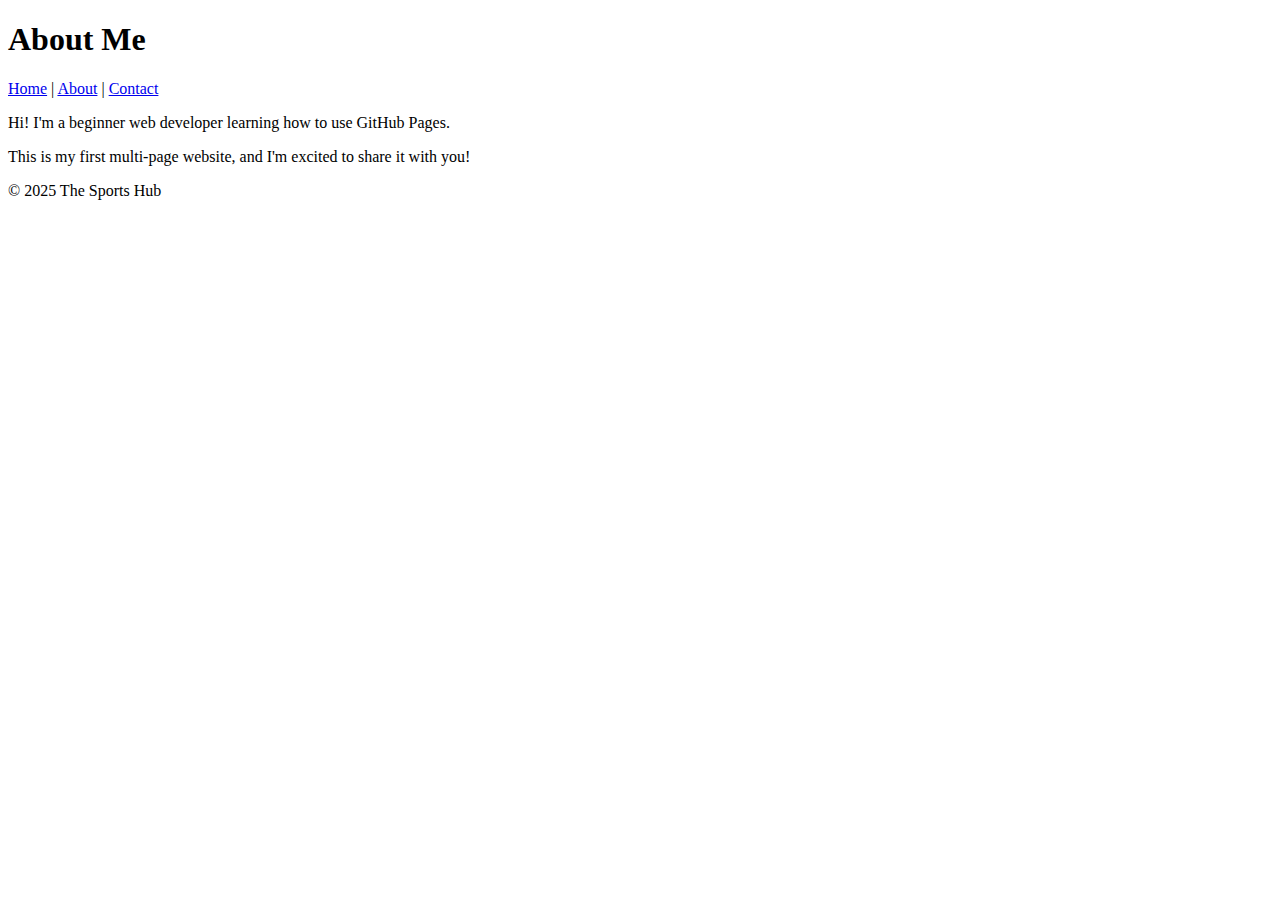
<file: About.html>
<!DOCTYPE html>
<html lang="en">

<head>
    <meta charset="UTF-8">
    <meta name="viewport" content="width=device-width, initial-scale=1.0">
    <meta http-equiv="X-UA-Compatible" content="ie=edge">
    <title>About Me</title>
</head>

<body>

    <header>
        <h1>About Me</h1>
        <nav>
            <a href="index.html">Home</a> |
            <a href="about.html">About</a> |
            <a href="contact.html">Contact</a>
        </nav>
    </header>

    <main>
        <p>Hi! I'm a beginner web developer learning how to use GitHub Pages.</p>
        <p>This is my first multi-page website, and I'm excited to share it with you!</p>
    </main>

    <footer>
        <p>&copy; 2025 The Sports Hub</p>
    </footer>

</body>

</html>
</file>
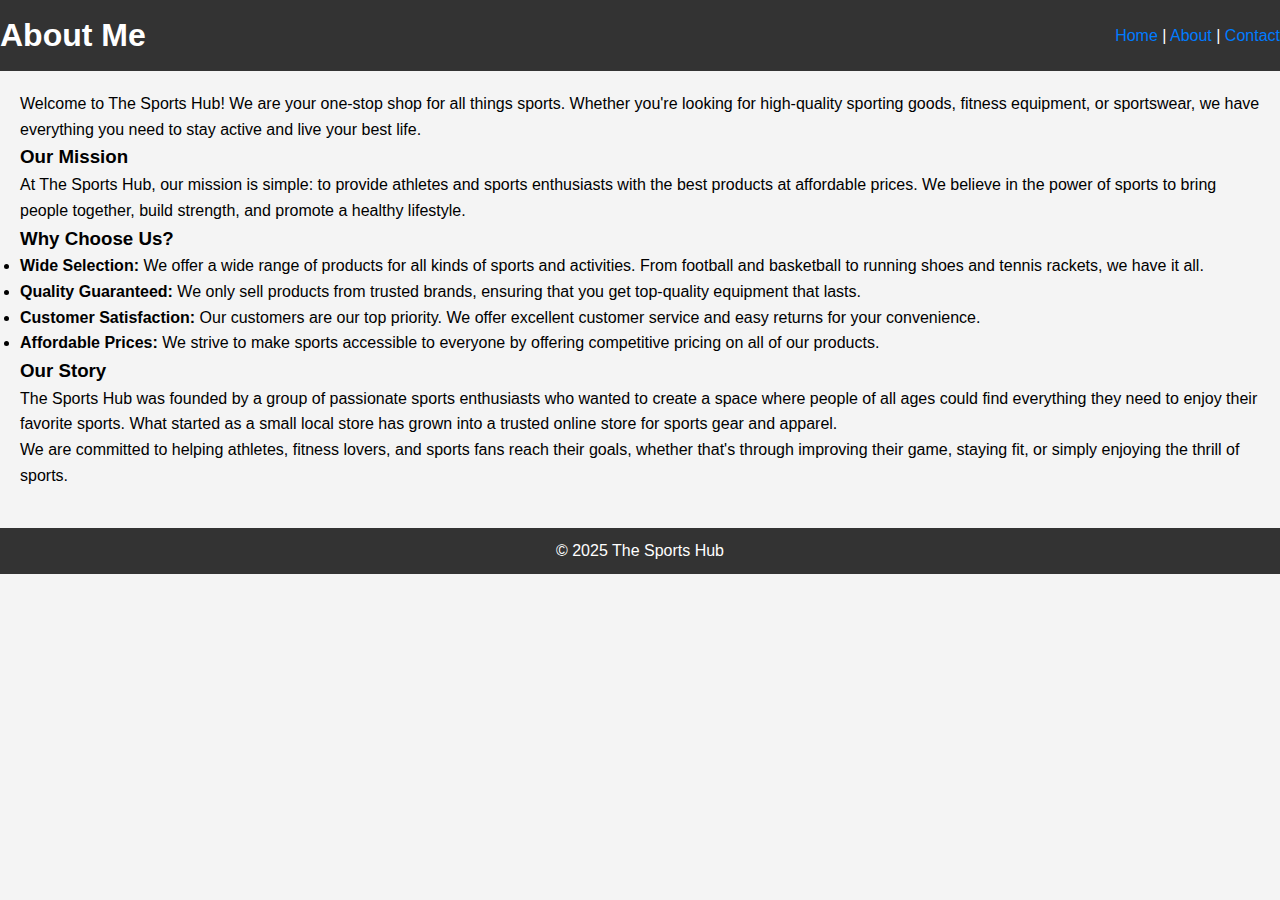
<file: about.html>
<!DOCTYPE html>
<html lang="en">

<head>
    <meta charset="UTF-8">
    <meta name="viewport" content="width=device-width, initial-scale=1.0">
    <meta http-equiv="X-UA-Compatible" content="ie=edge">
    <title>About Me</title>
<link rel="stylesheet" href="style.css">
</head>

<body>

    <header>
        <h1>About Me</h1>
        <nav>
            <a href="index.html">Home</a> |
            <a href="about.html">About</a> |
            <a href="contact.html">Contact</a>
        </nav>
    </header>

    <main>
       
        <section class="about-section">
            
            <p>Welcome to The Sports Hub! We are your one-stop shop for all things sports. Whether you're looking for high-quality sporting goods, fitness equipment, or sportswear, we have everything you need to stay active and live your best life.</p>

            <h3>Our Mission</h3>
            <p>At The Sports Hub, our mission is simple: to provide athletes and sports enthusiasts with the best products at affordable prices. We believe in the power of sports to bring people together, build strength, and promote a healthy lifestyle.</p>

            <h3>Why Choose Us?</h3>
            <ul>
                <li><strong>Wide Selection:</strong> We offer a wide range of products for all kinds of sports and activities. From football and basketball to running shoes and tennis rackets, we have it all.</li>
                <li><strong>Quality Guaranteed:</strong> We only sell products from trusted brands, ensuring that you get top-quality equipment that lasts.</li>
                <li><strong>Customer Satisfaction:</strong> Our customers are our top priority. We offer excellent customer service and easy returns for your convenience.</li>
                <li><strong>Affordable Prices:</strong> We strive to make sports accessible to everyone by offering competitive pricing on all of our products.</li>
            </ul>

            <h3>Our Story</h3>
            <p>The Sports Hub was founded by a group of passionate sports enthusiasts who wanted to create a space where people of all ages could find everything they need to enjoy their favorite sports. What started as a small local store has grown into a trusted online store for sports gear and apparel.</p>

            <p>We are committed to helping athletes, fitness lovers, and sports fans reach their goals, whether that's through improving their game, staying fit, or simply enjoying the thrill of sports.</p>
        </section>
    

    </main>

    <footer>
        <p>&copy; 2025 The Sports Hub</p>
    </footer>

</body>

</html>
</file>
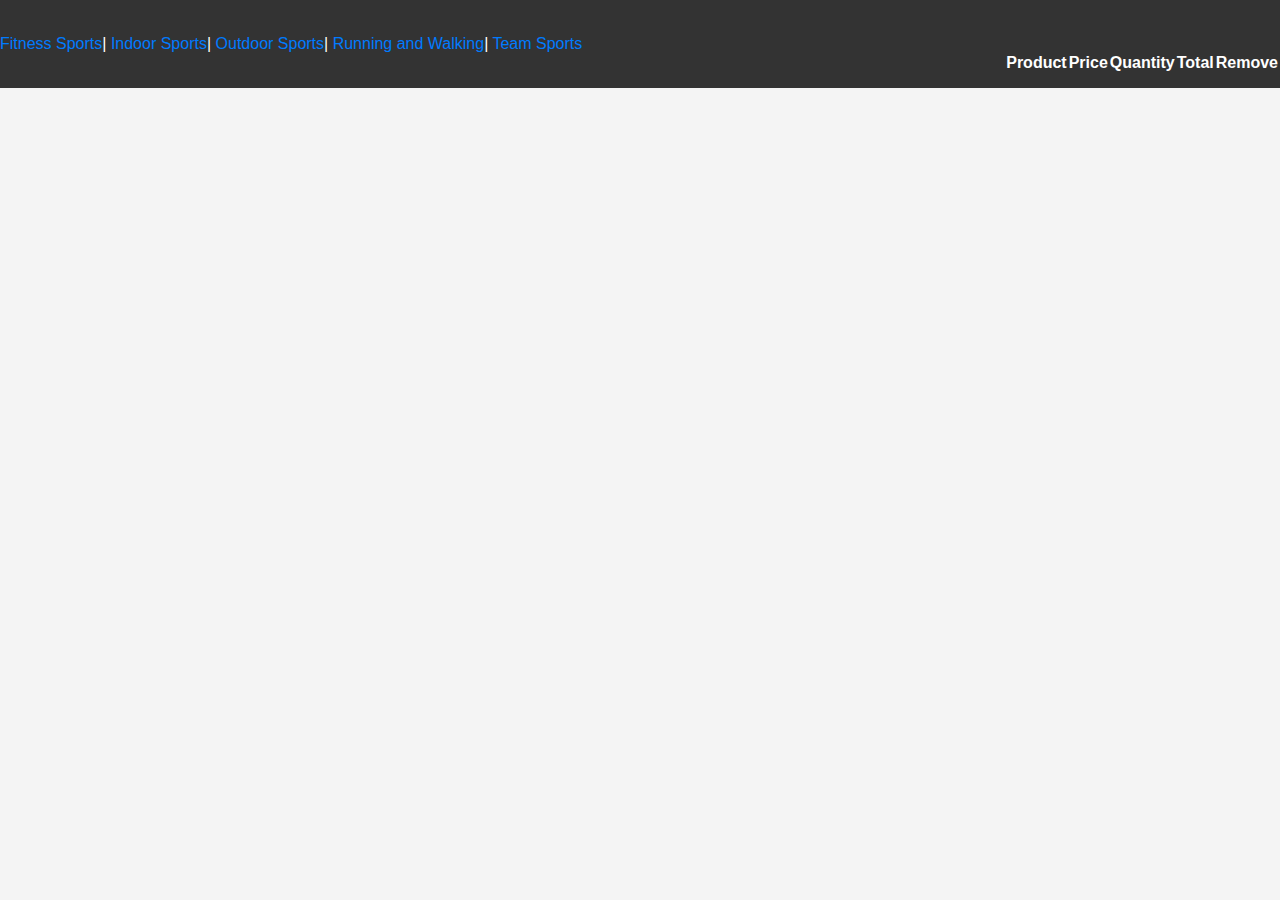
<file: cart.html>
<!DOCTYPE html>
<html lang="en">
<head>
  <meta charset="UTF-8" />
  <meta name="viewport" content="width=device-width, initial-scale=1" />
  <title> Cart</title>
  <link rel="stylesheet" href="style.css">
</head>
<body>

  <header>
  <nav class="category-nav">
    <a href="fitness sports.html">Fitness Sports</a>|
    <a href="indoor sports.html">Indoor Sports</a>|
    <a href="outdoor sports.html">Outdoor Sports</a>|
    <a href="running and walking">Running and Walking</a>|
    <a href="team sports.html">Team Sports</a>
    
  </nav>

 

  <section class="products" id="products">
   
  </section>

  <section class="cart" id="cart">
    <h2>Your Cart</h2>
    <table id="cart-table">
      <thead>
        <tr>
          <th>Product</th>
          <th>Price</th>
          <th>Quantity</th>
          <th>Total</th>
          <th>Remove</th>
        </tr>
      </thead>
      <tbody id="cart-items">
        
      </tbody>
    </table>
    <div id="empty-message" class="empty-cart" style="display:none;">Your cart is empty.</div>
    <div class="cart-total" id="cart-total"></div>
  </section>

<script>
  
  const products = [
    {
      id: 1,
      name: "Football",
      price: 408.00,
      <img src="https://www.prosoccer.com/cdn/shop/files/27f57ea2808b39a0936aff5750bfa805_1500x.webp?v=1729395968://via.placeholder.com/200" alt="Product 1">
    },
    {
      id: 2,
      name: "Basketball",
      price: 340.00,
      <img src="https://encrypted-tbn0.gstatic.com/images?q=tbn:ANd9GcQDQNbkQOPa_2AafjISAvFjbnP2IRBFLCEpYA&s://via.placeholder.com/200" alt="Product 2">
    },
    {
      id: 3,
      name: "Tennis Racket",
      price: 680.00,
      <img src="https://encrypted-tbn0.gstatic.com/images?q=tbn:ANd9GcTYKKfQy1iuIdjI9DiREnoj-RYnj0lZx5PzSA&s://via.placeholder.com/200" alt="Product 3">
    },
    {
      id: 4,
      name: "Running Shoes",
      price: 952.00,
      <img src="https://media.gq.com/photos/671bb5124618127199933a38/master/w_2560%2Cc_limit/nikesneakerslede.png://via.placeholder.com/200" alt="Product 4">
    },
    {
      id: 5,
      name: "50KG Cast Iron Weight Set",
      price: 2 299.00,
      <img src="https://ke.jumia.is/unsafe/fit-in/500x500/filters:fill(white)/product/39/154608/1.jpg?9422://via.placeholder.com/200" alt="Product 5">
    },
    {
      id: 6,
      name: "Swimsuits",
      price: 641.00,
      <img src="https://cdn.shopify.com/s/files/1/1879/8911/files/Picture5_9ee49a87-b5eb-41be-8241-8115dd27e1b5.png?v=1604500923://via.placeholder.com/200" alt="Product 6">
    }, 
  ];

  
 <main class="cart-page">
        <h1>Your Shopping Cart</h1>
        <div class="cart-items" id="cartItems">
            <!-- Cart items-->
        </div>
        <div class="cart-summary">
            <span>Subtotal:</span>
            <span id="cartSubtotal">P 0.00</span>
        </div>
        <button class="checkout-btn" id="checkoutBtn">Proceed to Purchase</button>
    </main>

    <script>
        // Utility to format price
        function formatPrice(price) {
            return 'P ' + price.toFixed(2);
        }

        // Load cart from localStorage or initialize empty
        let cart = JSON.parse(localStorage.getItem('cart')) || [];

        const cartItemsContainer = document.getElementById('cartItems');
        const cartSubtotalEl = document.getElementById('cartSubtotal');
        const cartCountEls = document.querySelectorAll('#cartCount');

        // Update cart count in header
        function updateCartCount() {
            const count = cart.reduce((sum, item) => sum + item.quantity, 0);
            cartCountEls.forEach(el => el.textContent = count);
        }

        // Save cart to localStorage
        function saveCart() {
            localStorage.setItem('cart', JSON.stringify(cart));
            updateCartCount();
        }

        // Remove item from cart by id
        function removeItem(id) {
            cart = cart.filter(item => item.id !== id);
            renderCart();
            saveCart();
        }

       
        function changeQuantity(id, delta) {
            const item = cart.find(i => i.id === id);
            if (!item) return;
            item.quantity += delta;
            if (item.quantity < 1) item.quantity = 1;
            renderCart();
            saveCart();
        }

        function renderCart() {
            cartItemsContainer.innerHTML = '';
            if (cart.length === 0) {
                cartItemsContainer.innerHTML = '<p class="empty-cart">Your cart is empty.</p>';
                cartSubtotalEl.textContent = formatPrice(0);
                return;
            }
            let subtotal = 0;
            cart.forEach(item => {
                subtotal += item.price * item.quantity;
                const itemEl = document.createElement('div');
                itemEl.className = 'cart-item';
                itemEl.innerHTML = `
                    <img src="${item.image}" alt="${item.name}" />
                    <div class="cart-item-details">
                        <div class="cart-item-title">${item.name}</div>
                        <div class="cart-item-price">${formatPrice(item.price)}</div>
                        <div class="cart-item-quantity">
                            <button class="quantity-btn" data-action="decrease" data-id="${item.id}">-</button>
                            <span>${item.quantity}</span>
                            <button class="quantity-btn" data-action="increase" data-id="${item.id}">+</button>
                            <button class="remove-btn" data-action="remove" data-id="${item.id}">Remove</button>
                        </div>
                    </div>
                `;
                cartItemsContainer.appendChild(itemEl);
            });
            cartSubtotalEl.textContent = formatPrice(subtotal);
        }

        // Handle quantity and remove button clicks
        cartItemsContainer.addEventListener('click', e => {
            const action = e.target.getAttribute('data-action');
            const id = parseInt(e.target.getAttribute('data-id'));
            if (!action || !id) return;
            if (action === 'decrease') {
                changeQuantity(id, -1);
            } else if (action === 'increase') {
                changeQuantity(id, 1);
            } else if (action === 'remove') {
                removeItem(id);
            }
        });

        // Checkout button click handler
        document.getElementById('checkoutBtn').addEventListener('click', () => {
            if (cart.length === 0) {
                alert('Your cart is empty.');
                return;
            }
            alert('Thank you for your purchase! Your order has been placed.');
            cart = [];
            saveCart();
            renderCart();
        });

        // Initialize
        renderCart();
        updateCartCount();
    </script>


</body>
</html>
</file>
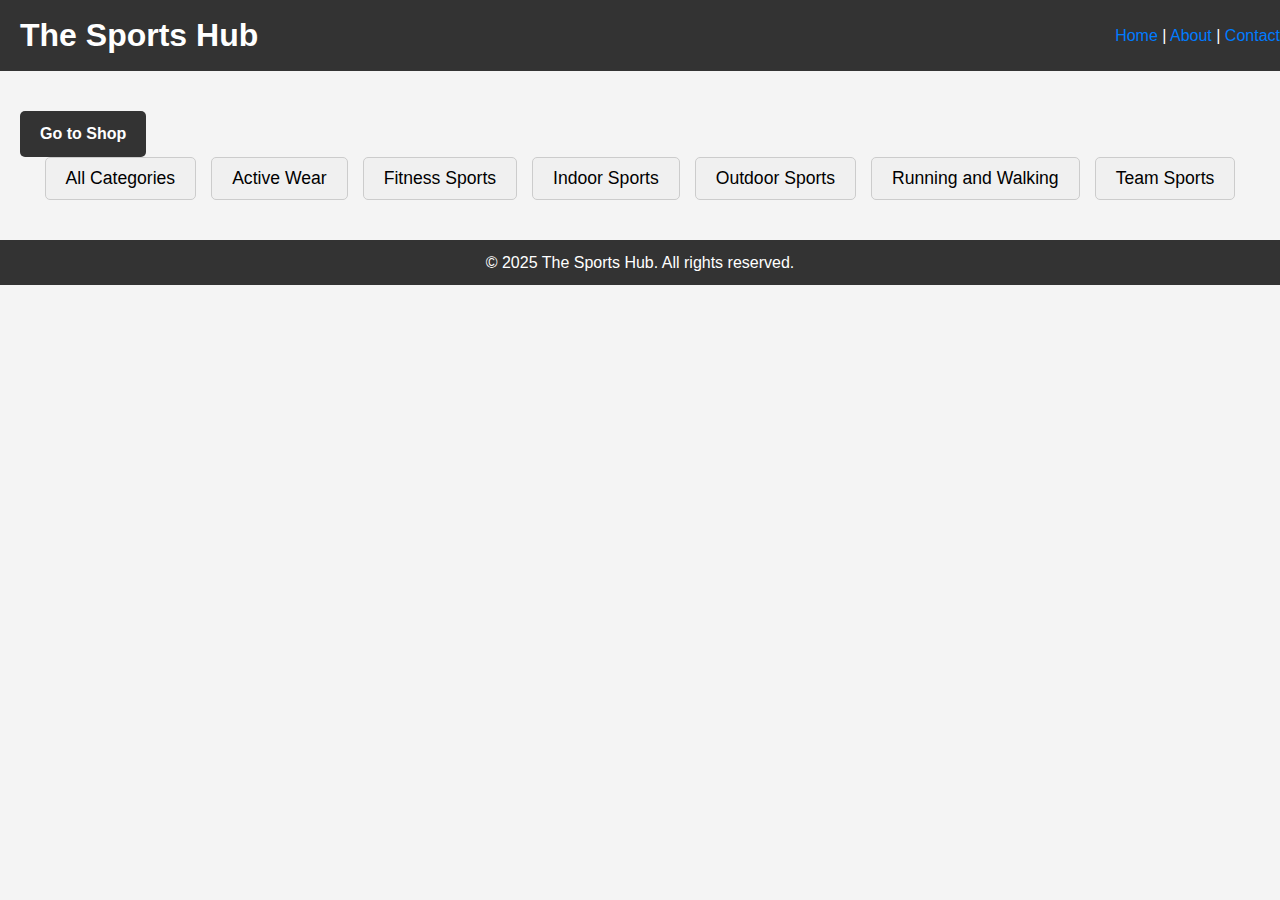
<file: shop.html>
<!DOCTYPE html>
<html lang="en">
<head>
    <meta charset="UTF-8">
    <meta name="viewport" content="width=device-width, initial-scale=1.0">
    <title>Sports Shop</title>
    <link rel="stylesheet" href="style.css">
</head>
<body>

    <header>
        <div class="logo">
            <h1>The Sports Hub</h1>
        </div>
        <nav>
            <a href="index.html">Home</a> |
            <a href="about.html">About</a> |
            <a href="contact.html">Contact</a>
        </nav>
    </header>

    <main>
        <div class="shop-button-container">
            <a href="shop.html" class="shop-btn">Go to Shop</a>
        </div>

        <div class="category-buttons">
            <button>All Categories</button>
            <button>Active Wear</button>
            <button>Fitness Sports</button>
            <button>Indoor Sports</button>
            <button>Outdoor Sports</button>
            <button>Running and Walking</button>
            <button>Team Sports</button>
        </div>
    </main>

    <footer>
        <p>&copy; 2025 The Sports Hub. All rights reserved.</p>
    </footer>

</body>
</html>
</file>
<file: style.css>
* {
    margin: 0;
    padding: 0;
    box-sizing: border-box;
}

body {
    font-family: Arial, sans-serif;
    line-height: 1.6;
    background-color: #f4f4f4;
}

header {
    background-color: #333;
    color: white;
    padding: 10px 0;
    display: flex;
    justify-content: space-between;
    align-items: center;
}

header .logo h1 {
    margin-left: 20px;
}

nav ul {
    display: flex;
    list-style: none;
}

nav ul li {
    margin-right: 20px;
}

nav ul li a {
    color: white;
    text-decoration: none;
    font-weight: bold;
}

nav ul li a :visited {
    color: white;
}

nav ul li a:hover {
    text-decoration: underline;
}

.shop-btn {
    display: inline-block;
    background-color: #333;
    color: white;
    padding: 10px 20px;
    text-align: center;
    text-decoration: none;
    border-radius: 5px;
    font-weight: bold;
    margin-top: 20px;
}

display: flex;
    align-items: center;
    justify-content: center;
    margin-top: 100px;
}
form {
    width: 60%;
    margin: 0 auto;
    padding: 20px;
    border: 1px solid #ccc;
    border-radius: 8px;
    background-color: #f9f9f9;
    box-shadow: 0 0 10px rgba(0, 0, 0, 0.1);
    display: flex;
    flex-direction: column;
    align-items: center; 
}

input[type="submit"] {
    background-color: #4CAF50;
    color: white;
    border: none;
    padding: 10px 20px; 
    text-align: center;
    text-decoration: none;
    display: inline-block;
    border-radius: 5px;
    cursor: pointer;
    width: auto; 
}

input[type="submit"]:hover {
    background-color: #45a049;
}


.category-buttons {
    display: flex;
    flex-wrap: wrap;
    justify-content: center;
    gap: 15px;
}

.category-buttons button {
    padding: 10px 20px;
    font-size: 1.1em;
    background-color: #f0f0f0;
    border: 1px solid #ccc;
    border-radius: 5px;
    cursor: pointer;
    transition: background-color 0.3s ease;
}

.category-buttons button:hover {
    background-color: #007bff;
    color: white;
}
.search-box {
    padding: 10px;
    font-size: 16px;
    width: 300px;
    border: 2px solid #ccc;
    border-radius: 5px;
    outline: none;
    margin-right: 10px;
}

.search-btn {
    padding: 10px 20px;
    font-size: 16px;
    background-color: #4CAF50;
    color: white;
    border: none;
    border-radius: 5px;
    cursor: pointer;
    transition: background-color 0.3s;
}

.search-btn:hover {
    background-color: #45a049;
}

body {
    font-family: Arial, sans-serif;
    line-height: 1.6;
    margin: 0;
    padding: 0;
    background-color: #f4f4f4;
}

h2 {
    text-align: center;
    color: #333;
}

form {
    width: 50%;
    margin: 0 auto;
    padding: 20px;
    background-color: #fff;
    border-radius: 8px;
    box-shadow: 0 0 10px rgba(0, 0, 0, 0.1);
}

.thank-you-message {
    width: 60%;
    margin: 0 auto;
    padding: 20px;
    background-color: #fff;
    text-align: center;
    border-radius: 8px;
    box-shadow: 0 0 10px rgba(0, 0, 0, 0.1);
}

.thank-you-message a {
    color: #4CAF50;
    text-decoration: none;
}

.thank-you-message a:hover {
    text-decoration: underline;
}


main {
    padding: 20px;
}

.product-gallery {
    display: flex;
    justify-content: space-around;
    flex-wrap: wrap;
    margin-top: 20px;
}

.product-card {
    background-color: white;
    padding: 20px;
    margin: 10px;
    width: 250px;
    text-align: center;
    box-shadow: 0 4px 8px rgba(0, 0, 0, 0.1);
    border-radius: 8px;
    transition: transform 0.3s;
}

.product-card:hover {
    transform: translateY(-10px);
}

.product-card img {
    width: 100%;
    height: auto;
    border-radius: 8px;
}

.product-card h3 {
    font-size: 1.2em;
    margin: 15px 0;
}

.product-card p {
    font-size: 1.1em;
    margin-bottom: 15px;
}

.product-card button {
    background-color: #333;
    color: white;
    border: none;
    padding: 10px;
    cursor: pointer;
    border-radius: 5px;
    transition: background-color 0.3s;
}

.product-card button:hover {
    background-color: #555;

}

.contact-item {
    display: flex;
    align-items: center;
    justify-content: start;
    gap: 15px;
    font-size: 1.2em;
}

.contact-icon {
    width: 40px;
    height: 40px;
    object-fit: contain;
}

a {
    color: #007bff;
    text-decoration: none;
}

a:hover {
    text-decoration: underline;
}

@media (max-width: 768px) {
    .contact-info {
        flex-direction: column;
    }
}

footer {
    background-color: #333;
    color: white;
    text-align: center;
    padding: 10px;
    margin-top: 20px;
}
</file>
